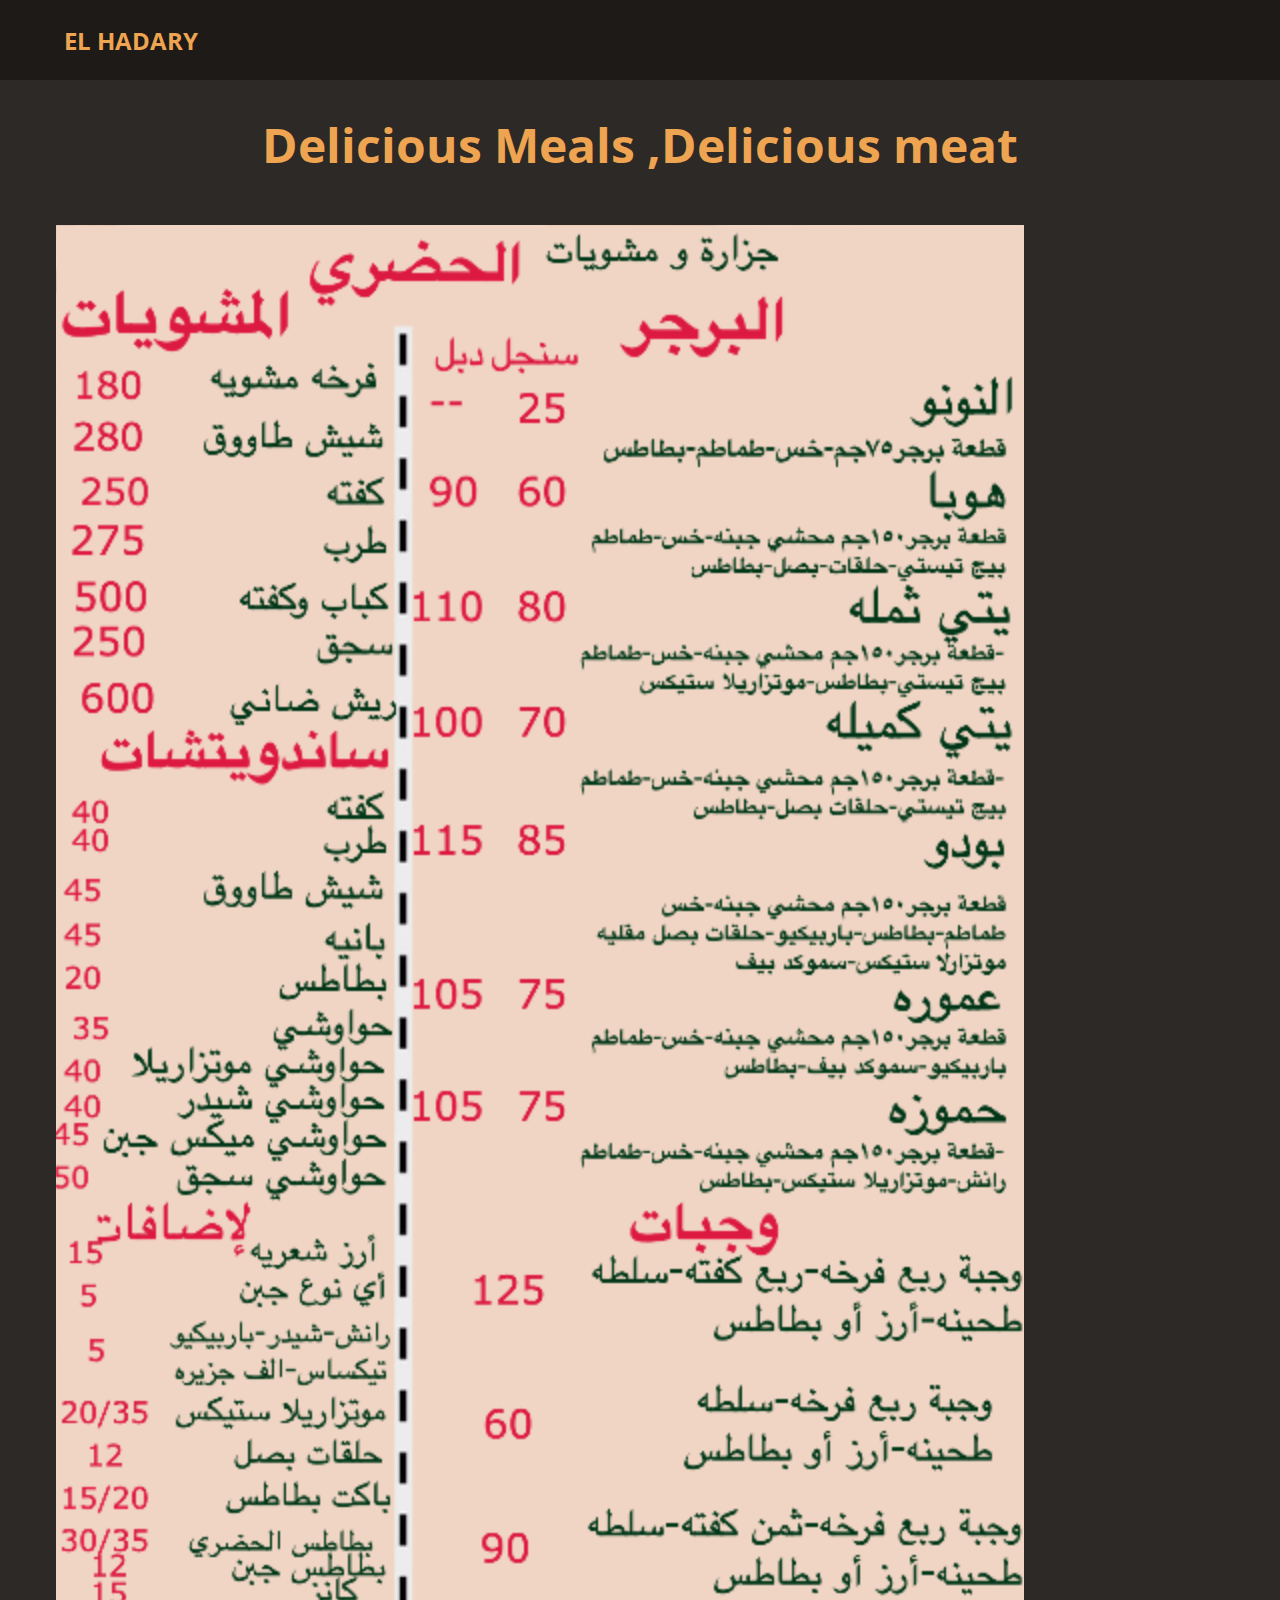
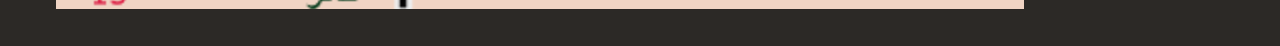
<file: index.html>
<!DOCTYPE html>
<html lang="en">
  <head>
    <meta charset="UTF-8" />
    <meta http-equiv="X-UA-Compatible" content="IE=edge" />
    <meta name="viewport" content="width=device-width, initial-scale=1.0" />
    <title>El Hadary Meats</title>
    <link rel="preconnect" href="https://fonts.gstatic.com" />
    <link
      href="https://fonts.googleapis.com/css2?family=Open+Sans:wght@400;700&display=swap"
      rel="stylesheet"
    />
    <link rel="stylesheet" href="./El Hadary Menu Page/style.css" />
  </head>
  <body>
    <header id="main-header">
      <a href="/index.html" id="logo" style="text-align: center;">El Hadary</a>
      <a href="#side-drawer" class="menu-btn">
        <span></span>
        <span></span>
        <span></span>
      </a>
    </header>
    <aside id="side-drawer">
      <header>

        <a href="#" class="menu-btn">
          <span></span>
          <span></span>
          <span></span>
        </a>
      </header>
    </aside>
    <main>
      <h1>Delicious Meals ,Delicious meat</h1>
      <section id="products">
        <ul>
          <li class="food-item">
              <div class="food-item-content">
                <img
                  src="./El Hadary Menu Page/images/FinalMenu.png"
                  />
              </div>
          </li>
        </ul>
      </section>
    </main>
  </body>
</html>
</file>
<file: El Hadary Menu Page/style.css>
body {
    font-family: "Open Sans", sans-serif;
    margin: 0;
    background-color: rgb(44, 41, 38);
  }
  
  a {
    text-decoration: none;
  }
  
  #main-header {
    height: 5rem;
    display: flex;
    justify-content: space-between;
    align-items: center;
    background-color: rgb(29, 26, 24);
    padding: 0 5%;
  }
  
  #logo {
    font-size: 1.5rem;
    font-weight: bold;
    color: rgb(238, 164, 80);
    text-transform: uppercase;
  }
  
  .menu-btn {
    width: 3rem;
    height: 3rem;
    display: none;
    flex-direction: column;
    justify-content: space-around;
  }
  
  .menu-btn span {
    width: 100%;
    height: 3px;
    background-color: white;
  }
  
  #main-header ul {
    list-style: none;
    display: flex;
    margin: 0;
    padding: 0;
  }
  
  #main-header li {
    margin: 0 1rem;
  }
  
  #main-header nav a {
    color: rgb(185, 131, 31);
    font-size: 1.25rem;
  }
  
  #main-header nav a:hover {
    color: rgb(228, 163, 44);
  }
  
  #side-drawer {
    width: 100%;
    height: 100%;
    background-color: rgb(29, 26, 27);
    position: fixed;
    top: 0;
    left: 0;
    display: none;
  }
  
  #side-drawer:target {
    display: block;
  }
  
  #side-drawer header {
    height: 5rem;
    display: flex;
    justify-content: flex-end;
    align-items: center;
    padding: 0 5%;
  }
  
  #side-drawer ul {
    list-style: none;
    margin: 0;
    padding: 4rem 1rem;
    display: flex;
    flex-direction: column;
    align-items: center;
  }
  
  #side-drawer li {
    margin: 1rem 0;
  }
  
  #side-drawer a {
    color: rgb(253, 239, 213);
    font-size: 2rem;
  }
  
  main h1 {
    text-align: center;
    color: rgb(238, 164, 80);
    font-size: 3rem;
  }
  
  #latest-products {
    width: 80%;
    margin: 2rem auto;
  }
  
  #latest-products ul {
    display: auto;
    grid-template-columns: 1fr 1fr;
    gap: 1rem;
    list-style: none;
    margin: 0;
    padding: 0;
  }
  
  .food-item {
    height: 100%;
    width: 100%;
    border-radius: 6px;
    overflow: hidden;
    display: flex;
  }
  
  .food-item img {
    height: auto;
    width: 100%;
    object-fit: cover;
    max-width: 100%;
    flex: 1; 
  }
  
  .food-item-content {
    padding: 1rem;
    text-align: center;
  }

  
 
  
  .btn {
    background-color: rgb(228, 157, 44);
    color: white;
    border-radius: 4px;
    padding: 0.5rem 1.5rem;
  }
  
  .btn:hover {
    background-color: rgb(221, 134, 34);
  }
  
  @media (max-width: 48rem) {
    #main-header nav {
      display: none;
    }
  
    .menu-btn {
      display: flex;
    }
  
    main h1 {
      font-size: 1.5rem;
    }
  
    #latest-products ul {
      grid-template-columns: 100%;
    }
  }
</file>
